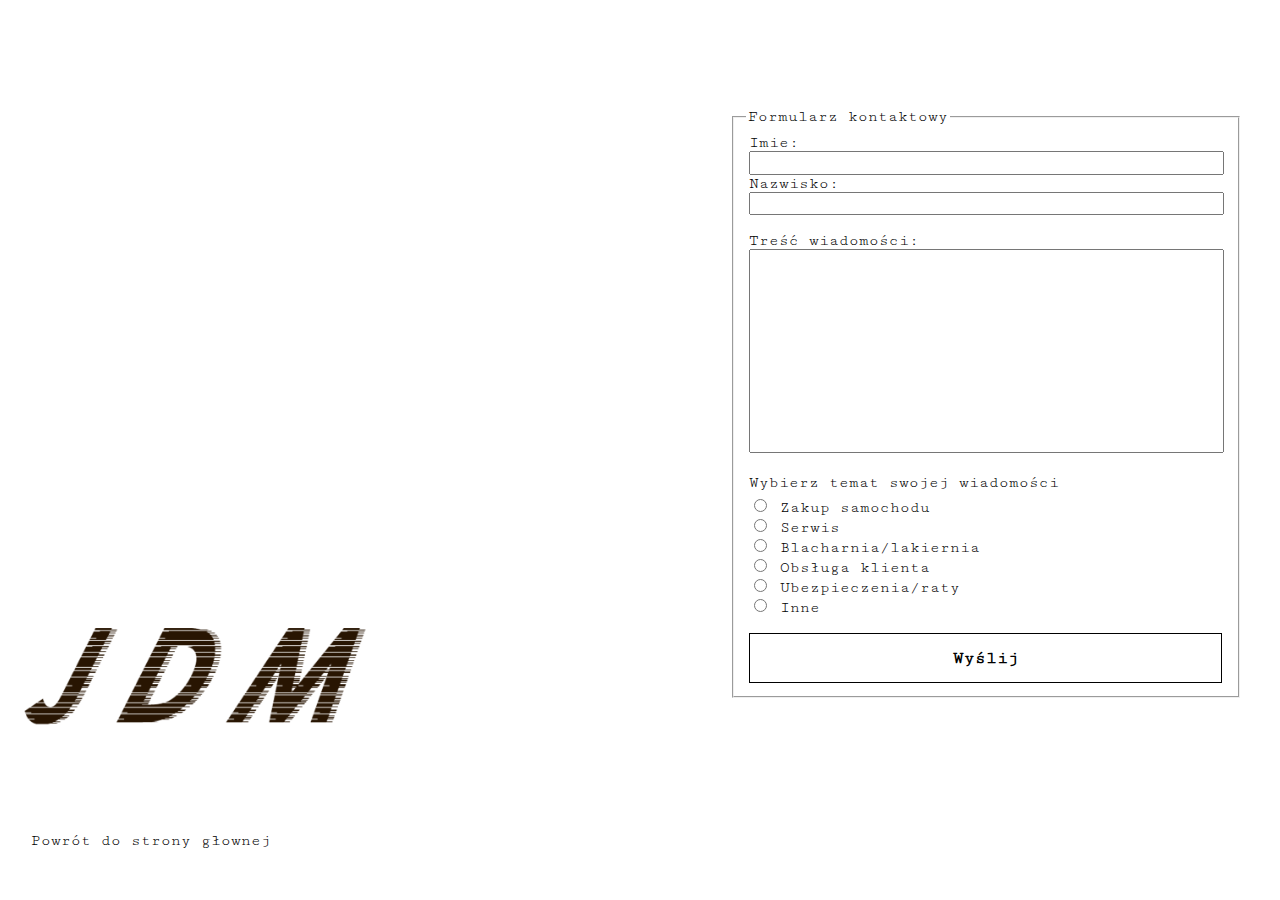
<file: contact.html>
<!DOCTYPE html>
<html lang="pl-PL">
<head>
    <meta charset="UTF-8">
    <meta name="viewport" content="width=device-width, initial-scale=1.0">

    <link rel="stylesheet" href="main-style.css">
    <link rel="stylesheet" href="home-form-style.css">

    <script src="nav-script.js" type="application/javascript"></script>

    <title>JDM Salon Motoryzacyjny</title>
</head>
<body>
    <img src="img/jdm_logo.png" id="jdm_logo" onclick="homepage()">
    <div id="menu">
        <ul class="menuList">
            <li class="menuItem" onclick="homepage()">Powrót do strony głownej</li>
        </ul>
    </div>
        <div id="panel">
            <fieldset id="panelBorder">
                <legend>Formularz kontaktowy</legend>           
                
                <form>
                    <label for="imie">Imie:</label><br>
                    <input type="text" id="imie" name="imie" class="daneosobowe"><br>
                    <label for="nazwisko">Nazwisko:</label><br>
                    <input type="text" id="nazwisko" name="nazwisko" class="daneosobowe"><br><br>

                    <label for="tresc">Treść wiadomości:</label><br>
                    <textarea rows="13" id="tresc" name="tresc"></textarea><br><br>
                    
                    <label for="temat">Wybierz temat swojej wiadomości</label><br>
                    <div id="problemWybor">
                        <input type="radio" id="temat1" name="temat">
                        <label for="temat1">Zakup samochodu</label><br>
                        <input type="radio" id="temat2" name="temat">
                        <label for="temat2">Serwis</label><br>
                        <input type="radio" id="temat3" name="temat">
                        <label for="temat3">Blacharnia/lakiernia</label><br>
                        <input type="radio" id="temat4" name="temat">
                        <label for="temat4">Obsługa klienta</label><br>
                        <input type="radio" id="temat5" name="temat">
                        <label for="temat5">Ubezpieczenia/raty</label><br>
                        <input type="radio" id="temat6" name="temat">
                        <label for="temat6">Inne</label>
                    </div>
                    <br>
                    <input type="submit" value="Wyślij" id="submit">
                </form>
            </fieldset>
        </div>
    </div>
</body>
</html>
</file>
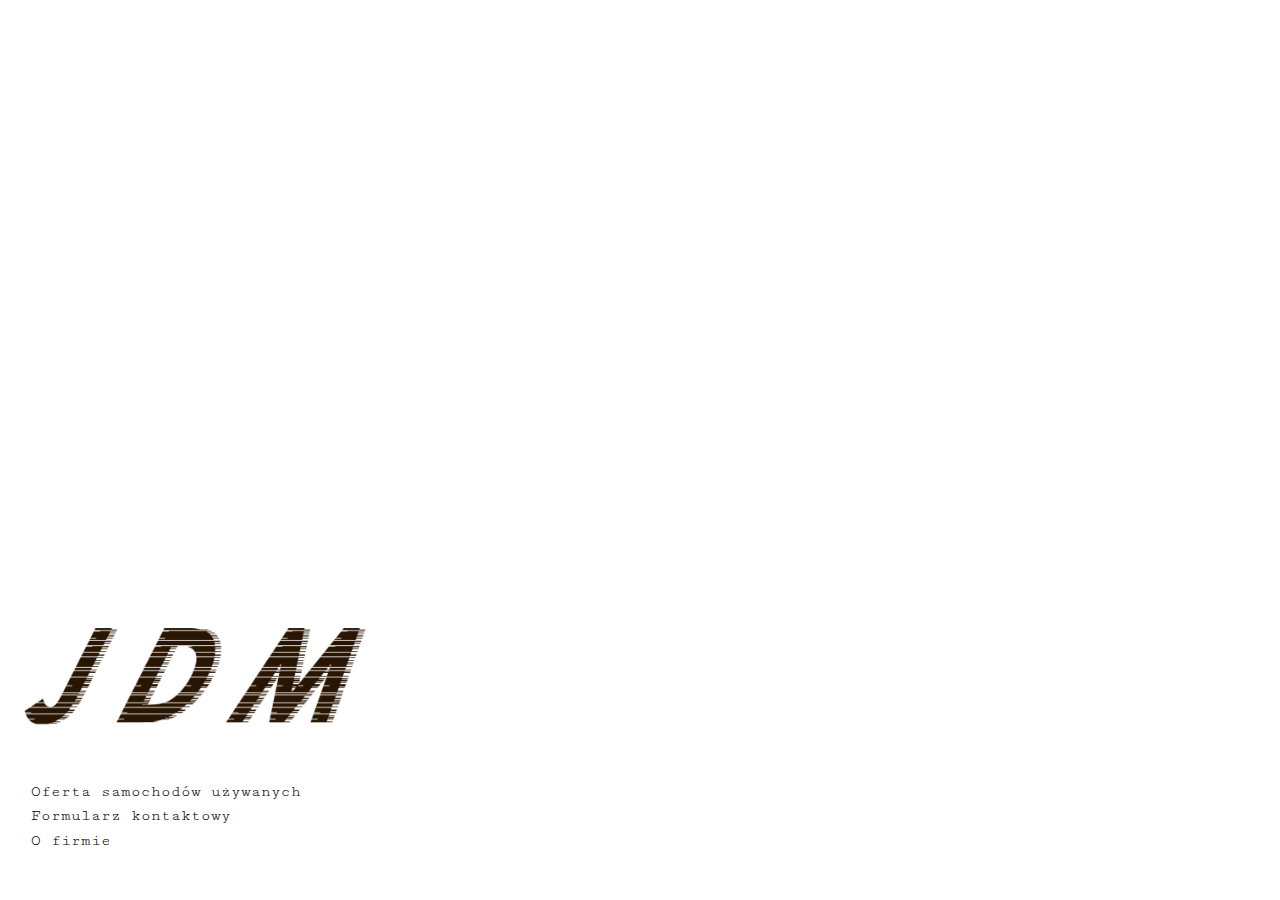
<file: home.html>
<!DOCTYPE html>
<html lang="pl-PL">
<head>
    <meta charset="UTF-8">
    <meta name="viewport" content="width=device-width, initial-scale=1.0">

    <link rel="stylesheet" href="main-style.css">
    <link rel="stylesheet" href="home-form-style.css">

    <script src="nav-script.js" type="application/javascript"></script>

    <title>JDM Salon Motoryzacyjny</title>
</head>
<body>
    <img src="img/jdm_logo.png" id="jdm_logo" onclick="homepage()">
    <div id="menu">
        <ul class="menuList">
            <li class="menuItem" onclick="sellpage()">Oferta samochodów używanych</li>
            <li class="menuItem" onclick="contact()">Formularz kontaktowy</li>
            <li class="menuItem" onclick=" ">O firmie</li>
        </ul>
    </div>
</body>
</html>
</file>
<file: main-style.css>
@font-face {
    font-family: 'cutiveMono';
    src: url("fonts/CutiveMono-Regular.ttf");
    font-weight: normal;
    font-style: normal;
}

html{
    font-family: 'cutiveMono';
    user-select: none;
}
</file>
<file: home-form-style.css>
#menu{
    position: absolute;
    width: 100%;
    height: auto;
    
    box-sizing: border-box;

    bottom: 3.5%;
    left: -1%;
}

.menuList{
    list-style-type: none;
    cursor: pointer;
    
}

#menu > .menuList > li{
    padding: 0.3%;
}

.menuItem:hover{
    font-weight: bold;
}

.menuItem:active{
    font-size: 110%;
}

#jdm_logo{
    position: absolute;
    width: 33%;
    bottom: 15%;
    left: -1%;
    cursor: pointer;
}

#panel{
    position: absolute;
    top: 12%;
    left: 57%;
    width: 40%;
    height: auto;
}

#tresc {
    resize: none;
    width: 98.6%;
    font-family: 'cutiveMono'; 
    padding: 0.7%;
}

.daneosobowe{
    width: 98.6%;
    font-family: 'cutiveMono'; 
    padding: 0.5%;
}

#problemWybor{
    margin-top: 1%;
}

form{
    padding: 0.7%;
}

#submit{
    font-family: 'cutiveMono'; 
    font-weight: 600;
    font-size: 110%;
    width: 100%;
    padding-top: 3%;
    padding-bottom: 3%;

    background-color: #ffffff;
    border-style: solid;
    border-width: 1px;
}
</file>
